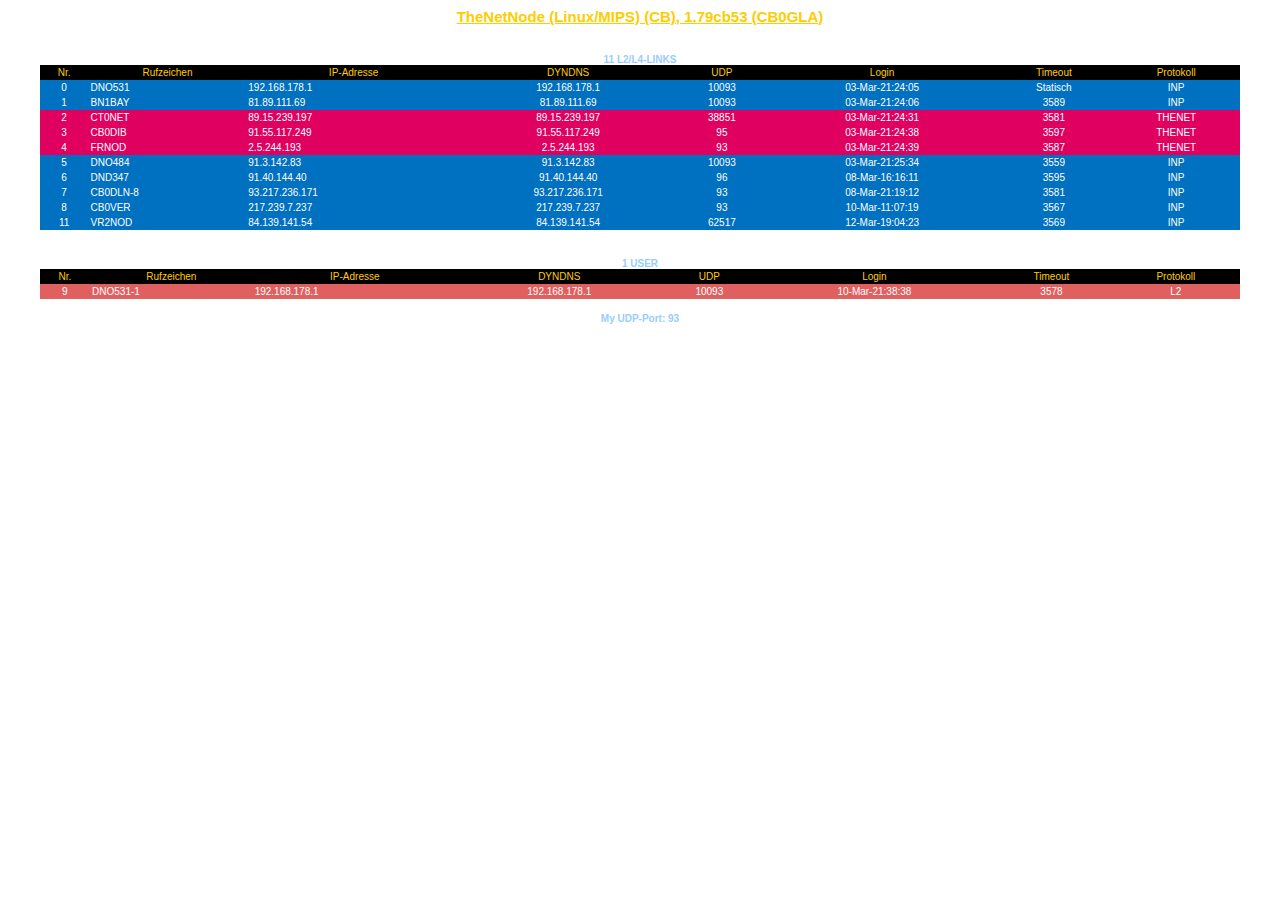
<file: os/win32/tnn32/HTTPD/rstat.html>
<html><head>
<meta http-equiv="refresh" content="60">
<title>AXIPR-Statistik</title>
<link rel=stylesheet type=text/css href=rstat.css>
</head>
<body>
<DIV ALIGN="CENTER"><CENTER>
<H1><U>TheNetNode (Linux/MIPS) (CB), 1.79cb53 (CB0GLA)</U></H1>
<H2>Date/Time: 12.03.15 19:30:47 Runtime:  8d,22h, 116 Frei</H2>

<FONT class="info"><B> 11 L2/L4-LINKS</b></FONT>
<table class="box" cellspacing="2" cellpadding="2" style="border-collapse: collapse">
 <tr class="status">
  <td class="status">Nr.</td>
  <td class="status">Rufzeichen</td>
  <td class="status">IP-Adresse</td>
  <td class="status">DYNDNS</td>
  <td class="status">UDP</td>
  <td class="status">Login</td>
  <td class="status">Timeout</td>
  <td class="status">Protokoll</td>
 </tr>
 <tr class="inp">
  <td class="inp"><center>0</td>
  <td class="inp">DNO531</td>
  <td class="inp">  <a href="http://192.168.178.1" target="_http">192.168.178.1</a></td>
  <td class="inp"><center>192.168.178.1</td>
  <td class="inp"><center>10093</td>
  <td class="inp"><center>03-Mar-21:24:05</td>
  <td class="inp"><center>Statisch</td>
  <td class="inp"><center>INP</td></tr>
 <tr class="inp">
  <td class="inp"><center>1</td>
  <td class="inp">BN1BAY</td>
  <td class="inp">  <a href="http://81.89.111.69" target="_http">81.89.111.69</a></td>
  <td class="inp"><center>81.89.111.69</td>
  <td class="inp"><center>10093</td>
  <td class="inp"><center>03-Mar-21:24:06</td>
  <td class="inp"><center>3589</td>
  <td class="inp"><center>INP</td></tr>
 <tr class="thenet">
  <td class="thenet"><center>2</td>
  <td class="thenet">CT0NET</td>
  <td class="thenet">  <a href="http://89.15.239.197" target="_http">89.15.239.197</a></td>
  <td class="thenet"><center>89.15.239.197</td>
  <td class="thenet"><center>38851</td>
  <td class="thenet"><center>03-Mar-21:24:31</td>
  <td class="thenet"><center>3581</td>
  <td class="thenet"><center>THENET</td></tr>
 <tr class="thenet">
  <td class="thenet"><center>3</td>
  <td class="thenet">CB0DIB</td>
  <td class="thenet">  <a href="http://91.55.117.249" target="_http">91.55.117.249</a></td>
  <td class="thenet"><center>91.55.117.249</td>
  <td class="thenet"><center>95</td>
  <td class="thenet"><center>03-Mar-21:24:38</td>
  <td class="thenet"><center>3597</td>
  <td class="thenet"><center>THENET</td></tr>
 <tr class="thenet">
  <td class="thenet"><center>4</td>
  <td class="thenet">FRNOD</td>
  <td class="thenet">  <a href="http://2.5.244.193" target="_http">2.5.244.193</a></td>
  <td class="thenet"><center>2.5.244.193</td>
  <td class="thenet"><center>93</td>
  <td class="thenet"><center>03-Mar-21:24:39</td>
  <td class="thenet"><center>3587</td>
  <td class="thenet"><center>THENET</td></tr>
 <tr class="inp">
  <td class="inp"><center>5</td>
  <td class="inp">DNO484</td>
  <td class="inp">  <a href="http://91.3.142.83" target="_http">91.3.142.83</a></td>
  <td class="inp"><center>91.3.142.83</td>
  <td class="inp"><center>10093</td>
  <td class="inp"><center>03-Mar-21:25:34</td>
  <td class="inp"><center>3559</td>
  <td class="inp"><center>INP</td></tr>
 <tr class="inp">
  <td class="inp"><center>6</td>
  <td class="inp">DND347</td>
  <td class="inp">  <a href="http://91.40.144.40" target="_http">91.40.144.40</a></td>
  <td class="inp"><center>91.40.144.40</td>
  <td class="inp"><center>96</td>
  <td class="inp"><center>08-Mar-16:16:11</td>
  <td class="inp"><center>3595</td>
  <td class="inp"><center>INP</td></tr>
 <tr class="inp">
  <td class="inp"><center>7</td>
  <td class="inp">CB0DLN-8</td>
  <td class="inp">  <a href="http://93.217.236.171" target="_http">93.217.236.171</a></td>
  <td class="inp"><center>93.217.236.171</td>
  <td class="inp"><center>93</td>
  <td class="inp"><center>08-Mar-21:19:12</td>
  <td class="inp"><center>3581</td>
  <td class="inp"><center>INP</td></tr>
 <tr class="inp">
  <td class="inp"><center>8</td>
  <td class="inp">CB0VER</td>
  <td class="inp">  <a href="http://217.239.7.237" target="_http">217.239.7.237</a></td>
  <td class="inp"><center>217.239.7.237</td>
  <td class="inp"><center>93</td>
  <td class="inp"><center>10-Mar-11:07:19</td>
  <td class="inp"><center>3567</td>
  <td class="inp"><center>INP</td></tr>
 <tr class="inp">
  <td class="inp"><center>11</td>
  <td class="inp">VR2NOD</td>
  <td class="inp">  <a href="http://84.139.141.54" target="_http">84.139.141.54</a></td>
  <td class="inp"><center>84.139.141.54</td>
  <td class="inp"><center>62517</td>
  <td class="inp"><center>12-Mar-19:04:23</td>
  <td class="inp"><center>3569</td>
  <td class="inp"><center>INP</td></tr>
</table><br><br>
<FONT class="info"><B>1 USER</B></FONT>
<table class="box" cellspacing="2" cellpadding="2" style="border-collapse: collapse">
 <tr class="status">
  <td class="status">Nr.</td>
  <td class="status">Rufzeichen</td>
  <td class="status">IP-Adresse</td>
  <td class="status">DYNDNS</td>
  <td class="status">UDP</td>
  <td class="status">Login</td>
  <td class="status">Timeout</td>
  <td class="status">Protokoll</td>
 </tr>
 <tr class="user">
  <td class="user"><center>9</td>
  <td class="user">DNO531-1</td>
  <td class="user">  <a href="http://192.168.178.1" target="_http">192.168.178.1</a></td>
  <td class="user"><center>192.168.178.1</td>
  <td class="user"><center>10093</td>
  <td class="user"><center>10-Mar-21:38:38</td>
  <td class="user"><center>3578</td>
  <td class="user"><center>L2</td></tr>
</table>

<BR><FONT class="info"><B>My UDP-Port: 93</B></FONT><BR><BR>
</body></html>
</file>
